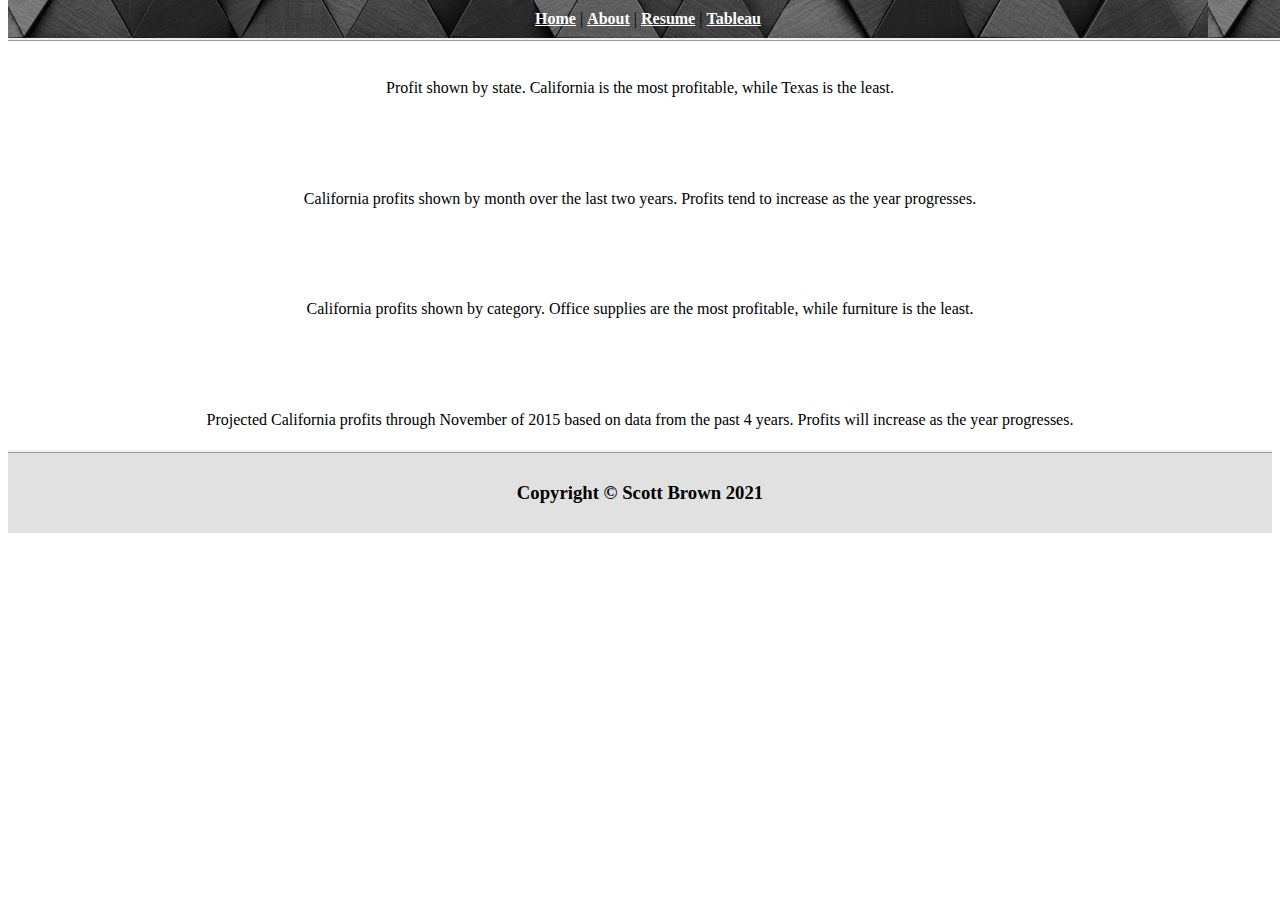
<file: html/tableau.html>
<!--Scott Brown - Last edited 12/16/21-->
<!DOCTYPE html>
<html>
    <head>
        <title>Tableau Dashboard - Scott Brown</title>
        <link href="../css/overwrite.css" rel="stylesheet" />
    </head>
    <body>
        <div class="tableauHeader">
            <a class="tableauHeaderLink" href="../index.html">Home</a> | 
            <a class="tableauHeaderLink" href="about.html">About</a> | 
            <a class="tableauHeaderLink" href="resume.html">Resume</a> | 
            <a class="tableauHeaderLink" href="tableau.html">Tableau</a>
        </div>
        <div class="tables">
            <div class='tableauPlaceholder' id='viz1639783099757' style='position: relative'><object class='tableauViz'  style='display:none;'><param name='host_url' value='https%3A%2F%2Fpublic.tableau.com%2F' /> <param name='embed_code_version' value='3' /> <param name='site_root' value='' /><param name='name' value='ProfitByState_16396896622680&#47;ProfitByState' /><param name='tabs' value='no' /><param name='toolbar' value='yes' /><param name='animate_transition' value='yes' /><param name='display_static_image' value='yes' /><param name='display_spinner' value='yes' /><param name='display_overlay' value='yes' /><param name='display_count' value='yes' /><param name='language' value='en-US' /><param name='filter' value='publish=yes' /></object></div>                <script type='text/javascript'>                    var divElement = document.getElementById('viz1639783099757');                    var vizElement = divElement.getElementsByTagName('object')[0];                    vizElement.style.width='100%';vizElement.style.height=(divElement.offsetWidth*0.75)+'px';                    var scriptElement = document.createElement('script');                    scriptElement.src = 'https://public.tableau.com/javascripts/api/viz_v1.js';                    vizElement.parentNode.insertBefore(scriptElement, vizElement);                </script>
            <h4>Profit shown by state. California is the most profitable, while Texas is the least.</h4>
            <div class='tableauPlaceholder' id='viz1639782769424' style='position: relative'><object class='tableauViz'  style='display:none;'><param name='host_url' value='https%3A%2F%2Fpublic.tableau.com%2F' /> <param name='embed_code_version' value='3' /> <param name='site_root' value='' /><param name='name' value='ProfitOverTime_16397827492530&#47;ProfitOverTime' /><param name='tabs' value='no' /><param name='toolbar' value='yes' /><param name='animate_transition' value='yes' /><param name='display_static_image' value='yes' /><param name='display_spinner' value='yes' /><param name='display_overlay' value='yes' /><param name='display_count' value='yes' /><param name='language' value='en-US' /><param name='filter' value='publish=yes' /></object></div>                <script type='text/javascript'>                    var divElement = document.getElementById('viz1639782769424');                    var vizElement = divElement.getElementsByTagName('object')[0];                    vizElement.style.width='100%';vizElement.style.height=(divElement.offsetWidth*0.75)+'px';                    var scriptElement = document.createElement('script');                    scriptElement.src = 'https://public.tableau.com/javascripts/api/viz_v1.js';                    vizElement.parentNode.insertBefore(scriptElement, vizElement);                </script>
            <h4>California profits shown by month over the last two years. Profits tend to increase as the year progresses.</h4>
            <div class='tableauPlaceholder' id='viz1639783465816' style='position: relative'><object class='tableauViz'  style='display:none;'><param name='host_url' value='https%3A%2F%2Fpublic.tableau.com%2F' /> <param name='embed_code_version' value='3' /> <param name='site_root' value='' /><param name='name' value='ProfitByCategory_16397834478680&#47;ProfitByCategory' /><param name='tabs' value='no' /><param name='toolbar' value='yes' /><param name='animate_transition' value='yes' /><param name='display_static_image' value='yes' /><param name='display_spinner' value='yes' /><param name='display_overlay' value='yes' /><param name='display_count' value='yes' /><param name='language' value='en-US' /><param name='filter' value='publish=yes' /></object></div>                <script type='text/javascript'>                    var divElement = document.getElementById('viz1639783465816');                    var vizElement = divElement.getElementsByTagName('object')[0];                    vizElement.style.width='100%';vizElement.style.height=(divElement.offsetWidth*0.75)+'px';                    var scriptElement = document.createElement('script');                    scriptElement.src = 'https://public.tableau.com/javascripts/api/viz_v1.js';                    vizElement.parentNode.insertBefore(scriptElement, vizElement);                </script>
            <h4>California profits shown by category. Office supplies are the most profitable, while furniture is the least.</h4>
            <div class='tableauPlaceholder' id='viz1639783543650' style='position: relative'><object class='tableauViz'  style='display:none;'><param name='host_url' value='https%3A%2F%2Fpublic.tableau.com%2F' /> <param name='embed_code_version' value='3' /> <param name='site_root' value='' /><param name='name' value='Forecast_16397835267730&#47;Forecast' /><param name='tabs' value='no' /><param name='toolbar' value='yes' /><param name='animate_transition' value='yes' /><param name='display_static_image' value='yes' /><param name='display_spinner' value='yes' /><param name='display_overlay' value='yes' /><param name='display_count' value='yes' /><param name='language' value='en-US' /><param name='filter' value='publish=yes' /></object></div>                <script type='text/javascript'>                    var divElement = document.getElementById('viz1639783543650');                    var vizElement = divElement.getElementsByTagName('object')[0];                    vizElement.style.width='100%';vizElement.style.height=(divElement.offsetWidth*0.75)+'px';                    var scriptElement = document.createElement('script');                    scriptElement.src = 'https://public.tableau.com/javascripts/api/viz_v1.js';                    vizElement.parentNode.insertBefore(scriptElement, vizElement);                </script>
            <h4>Projected California profits through November of 2015 based on data from the past 4 years. Profits will increase as the year progresses.</h4>
        </div>
        <div class="tableauFooter">
            <h3>Copyright &copy; Scott Brown 2021</h3>
        </div>
    </body>
</html>
</file>
<file: css/overwrite.css>
.header{
    font-weight: bold;
    text-decoration: underline;
}

.section:hover{
    transform: scale(1.01);
}

.info{
    font-weight: bold;
}

.portrait{
  display: block;
  margin-left: auto;
  margin-right: auto;
  margin-top: 10px;
  margin-bottom: 10px;
}

iframe{
  display: block;
  margin-left: auto;
  margin-right: auto;
  margin-top: 50px;
  margin-bottom: 10px;
}

.post-subtitle{
    font-weight: lighter;
}

.subheading{
    font-size: 100px;
}


h4{
    font-weight: normal;
    text-align:center;
}

h6{
    font-weight: normal;
    text-align:center;
}

.tableauHeader{
    background-image: url('../assets/img/pattern.jpg');
    position: fixed;
    border-bottom: ridge;
    top: 0;
    width: 100%;
    padding: 10px 0px;
    text-align: center;
    z-index: 100;
}

.tableauFooter{
    background-color: rgb(225,225,225);
    border-top: ridge;
    top: 0;
    width: 100%;
    padding: 10px 0px;
    text-align: center;
}

.tables{
    width: 100%;
    height: 100%;
}

.tableauPlaceholder{
    padding: 25px;
}

.td{
    height: 100px;
    width: 100px;
}

.headerLink{
    color: white;
    text-decoration: underline;
    font-weight: lighter;
}

.tableauHeaderLink{
    font-weight: bold;
    color: white;
}tableauHeaderLink

.body{
    height: 100%;
    width: 100%;
}

.tableauPlaceholder{
    width: 100%;
    height: 100%;
}
</file>
